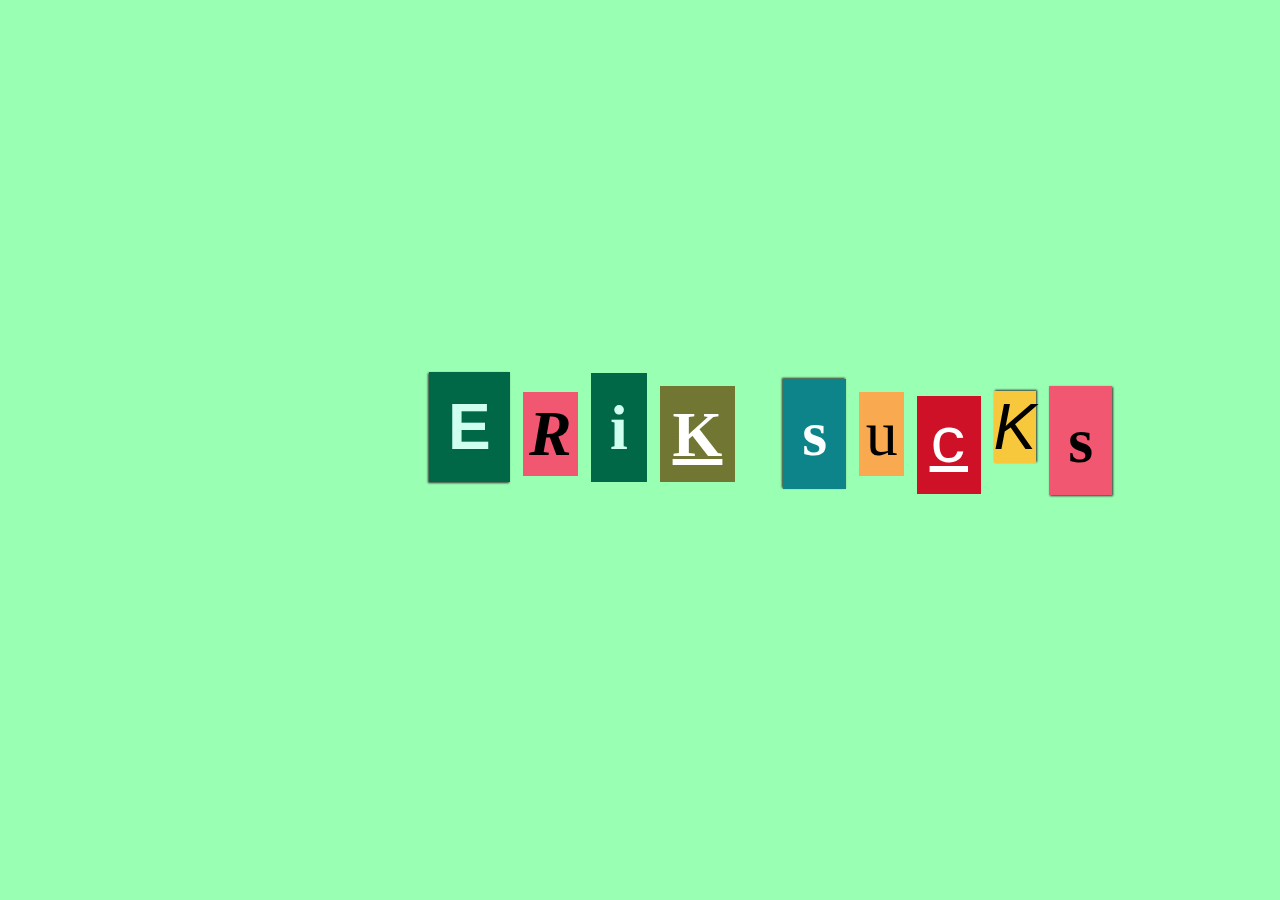
<file: eriksucks.htm>
<html>
<head>
</head>

<div style="background-color:#99ffb3;width:100%;height:100%;"></div>


<span style="font-size:4em; line-height: normal; word-spacing:0.3em; position:absolute;top:43%;left:33%"><span style="background:#006847;color:#ceffef;font-family:'Verdana', Geneva, sans-serif; font-weight:bold; box-shadow:-1px 1px 2px #333; line-height:75%; margin:0.1em; padding:0.3em; vertical-align:0.1em; ">E</span><span style="background:#f15770;color:#000000;font-family:'Times New Roman', Times, serif; font-weight:bold; font-style:italic; text-transform:uppercase; line-height:75%; margin:0.1em; padding:0.1em; vertical-align:baseline; ">r</span><span style="background:#006847;color:#ceffef;font-family:'Times New Roman', Times, serif; font-weight:bold; text-transform:lowercase; line-height:75%; margin:0.1em; padding:0.3em; vertical-align:0.1em; ">i</span><span style="background:#717732;color:#ffffff;font-family:'Comic Sans MS', cursive; font-weight:bold; text-transform:uppercase; line-height:125%; text-decoration:underline; margin:0.1em; padding:0.2em; vertical-align:baseline; ">k</span> <span style="background:#0c8489;color:#fbffff;font-family:'Times New Roman', Times, serif; font-weight:bold; box-shadow:-1px -1px 2px #333; line-height:75%; margin:0.1em; padding:0.3em; vertical-align:baseline; ">s</span><span style="background:#f9aa51;color:#000000;font-family:'Palatino Linotype', 'Book Antiqua', Palatino, serif; text-transform:lowercase; line-height:100%; margin:0.1em; padding:0.1em; vertical-align:baseline; ">u</span><span style="background:#ce1126;color:#ffffff;font-family:'Courier', monospace; line-height:125%; text-decoration:underline; margin:0.1em; padding:0.2em; vertical-align:-0.1em; ">c</span><span style="background:#f8c83c;color:#000000;font-family:'Verdana', Geneva, sans-serif; font-style:italic; box-shadow:1px -1px 2px #333; text-transform:uppercase; line-height:125%; margin:0.1em; padding:0em; vertical-align:0.1em; ">k</span><span style="background:#f15770;color:#000000;font-family:'Palatino Linotype', 'Book Antiqua', Palatino, serif; font-weight:bold; box-shadow:1px 1px 2px #333; text-transform:lowercase; line-height:100%; margin:0.1em; padding:0.3em; vertical-align:-0.1em; ">s</span>
<br />

<br />
</span>


<body style="margin:0">
 


</html>
</file>
